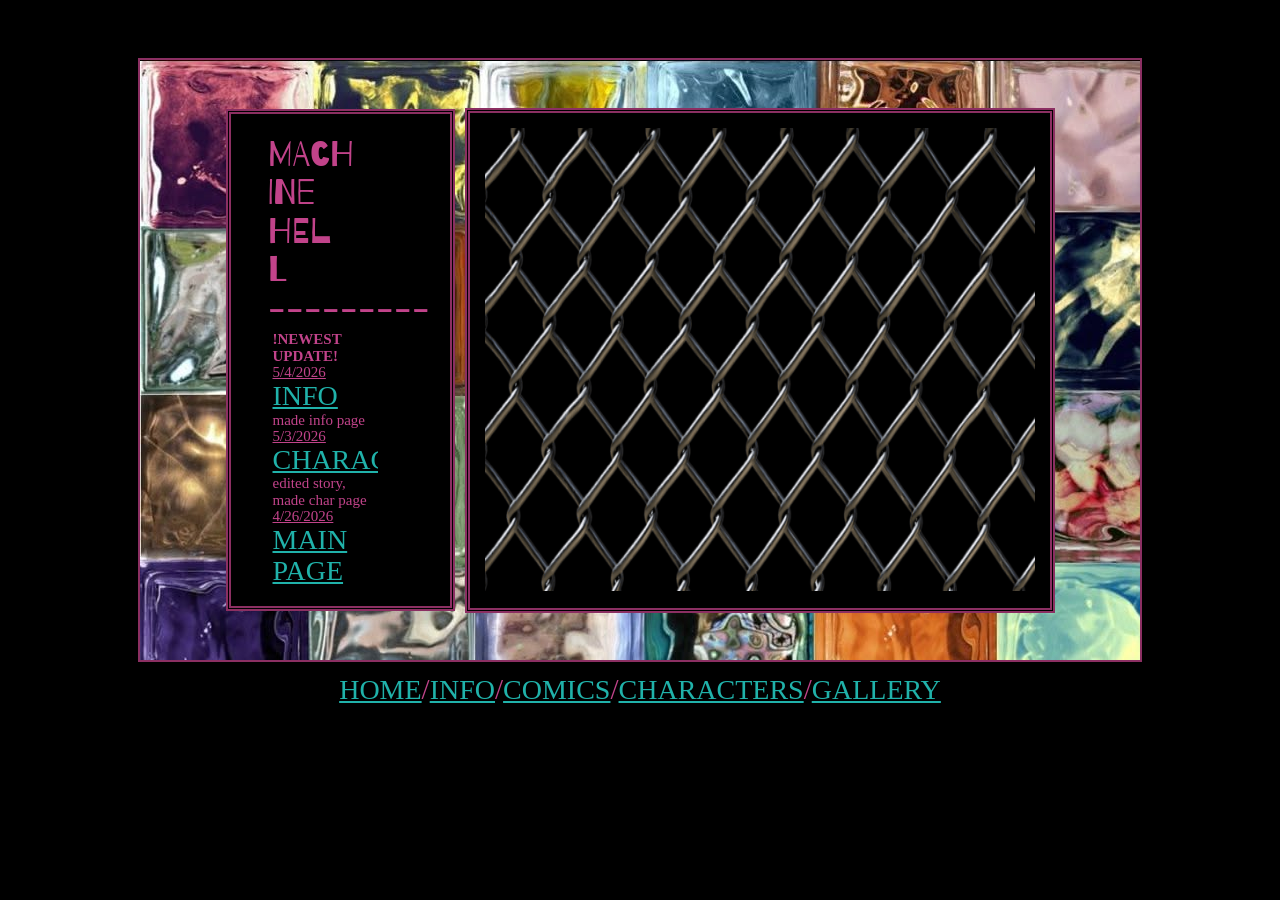
<file: docs/index.html>
<!DOCTYPE html>
<html lang="en">
<head>
    <meta charset="UTF-8">
    <meta name="viewport" content="width=device-width, initial-scale=1.0">
    <link rel="stylesheet" href="style.css">
    <title>MACHINEHELL</title>
    <link rel="icon" type="image/x-icon" href="/images/favicon.gif">

    <link rel="preconnect" href="https://fonts.googleapis.com">
<link rel="preconnect" href="https://fonts.gstatic.com" crossorigin>
<link href="https://fonts.googleapis.com/css2?family=Barriecito&display=swap" rel="stylesheet">
    
</head>
<body>
<br> <br>

<div class="container">
    <div class="item1">
        <div class="item2">
            MACH
            <br>
            INE
            <br>
            HEL
            <br>
            L
            <br>
            ---------
        <div class="news">
        <div class="item">
            <b> !NEWEST UPDATE! </b>
        </div>
        <u>5/4/2026</u>
        <a href="INFO.html">INFO</a>
        made info page
        <br>
        <u>5/3/2026</u>
        <a href="characters.html">CHARACTERS</a>
        edited story, made char page
        <br>
        <u>4/26/2026</u>
        <a href="index.html">MAIN PAGE</a>
        started making website
        </div>
        </div>
    </div>
    <div class="text">
        <center> 

<img src="./images/chainfence.png" style="height: 463px; width: 550px;">

</center>

</div>
</div>
</div>

<div class="nav">
    <a href="index.html">HOME</a>
    /
    <a href="info.html">INFO</a>
    /
    <a href="comics.html">COMICS</a>
    /
    <a href="characters.html">CHARACTERS</a>
    /
    <a href="gallery.html">GALLERY</a>
</div>

</body>
</html>
</file>
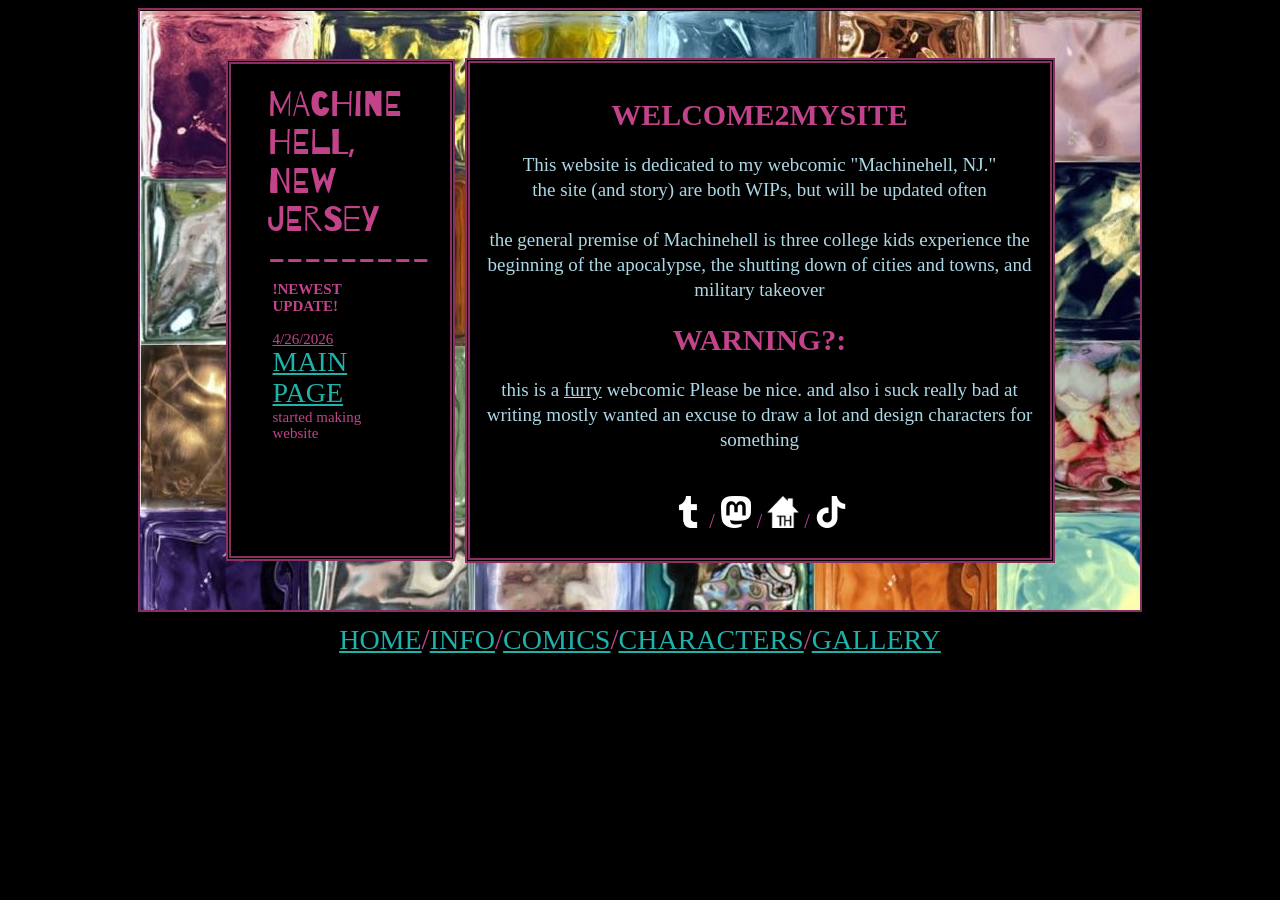
<file: website/index.html>
<!DOCTYPE html>
<html lang="en">
<head>
    <meta charset="UTF-8">
    <meta name="viewport" content="width=device-width, initial-scale=1.0">
    <link rel="stylesheet" href="style.css">
    <title>MACHINEHELL, NJ</title>
    <link rel="icon" type="image/x-icon" href="/images/favicon.gif">

    <link rel="preconnect" href="https://fonts.googleapis.com">
<link rel="preconnect" href="https://fonts.gstatic.com" crossorigin>
<link href="https://fonts.googleapis.com/css2?family=Barriecito&display=swap" rel="stylesheet">
    
</head>
<body>


<div class="container">
    <div class="item1">
        <div class="item2">
            MACHINE
            <br>
            HELL,
            <br>
            NEW
            <br>
            JERSEY
            
            <br>
            ---------
        <div class="news">
        <div class="item">
            <b> !NEWEST UPDATE! </b>
        </div>
        <br>
        <u>4/26/2026</u>
        <a href="index.html">MAIN PAGE</a>
        started making website
        </div>
        </div>
    </div>
    <div class="text">
        <center> 

    <H2>WELCOME2MYSITE</H2>
    <p style="color: lightblue; font-size: 19px;">This website is dedicated to my webcomic "Machinehell, NJ." 
        <br>
        the site (and story) are both WIPs, but will be updated often
        <br> <br>
        the general premise of Machinehell is three college kids experience the beginning of the apocalypse, the shutting down of cities and towns, 
        and military takeover </p>
        <H2> WARNING?:</H2>
        <p style="color: lightblue; font-size: 19px;">  this is a <u>furry</u> webcomic Please be nice. and also i suck really bad at writing
        mostly wanted an excuse to draw a lot and design characters for something</p>
        
        <br>

<a href="https://www.tumblr.com/ponyhatred"><img src="./images/tumblr.png" alt="TUMBLR" style="width:32px;height:32px;"></a>
    /
    <a href="https://pawb.fun/@ponyhatred"><img src="./images/mastodon.webp" alt="MASTODON" style="width:32px;height:32px;"></a>
    /
    <a href="https://toyhou.se/ponyhatred"><img src="./images/toyhouse.png" alt="TUMBLR" style="width:32px;height:32px;"></a>
    /
    <a href="https://www.tiktok.com/@ponyhatred"><img src="./images/tiktok.webp" alt="TIKTOK" style="width:32px;height:32px;"></a>

</center>

</div>
</div>
</div>

<div class="nav">
    <a href="index.html">HOME</a>
    /
    <a href="info.html">INFO</a>
    /
    <a href="comics.html">COMICS</a>
    /
    <a href="characters.html">CHARACTERS</a>
    /
    <a href="gallery.html">GALLERY</a>
</div>

</body>
</html>
</file>
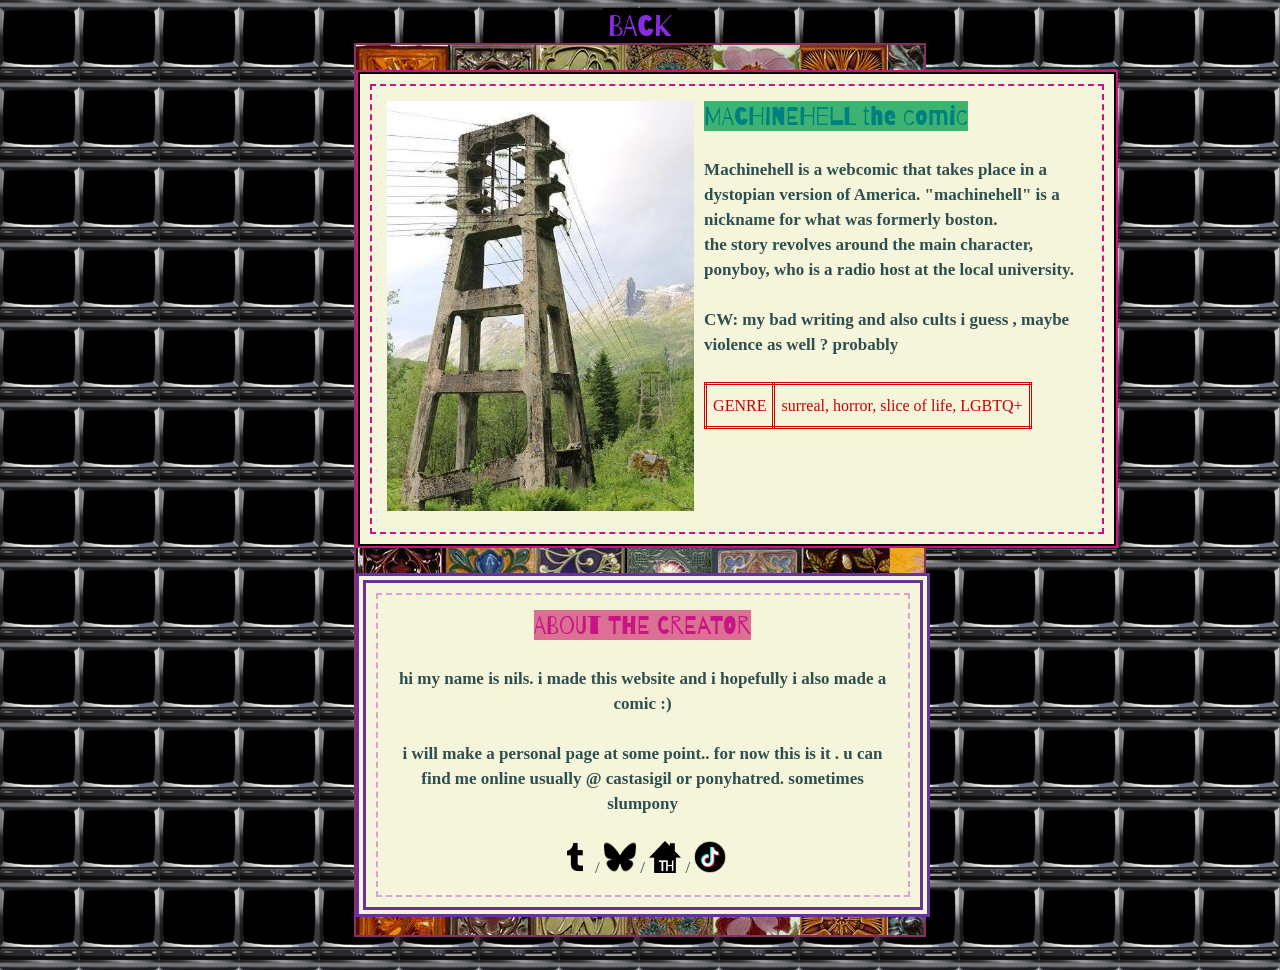
<file: docs/info.html>
<!DOCTYPE html>
<html lang="en">
<head>
    <meta charset="UTF-8">
    <meta name="viewport" content="width=device-width, initial-scale=1.0">
    <link rel="stylesheet" href="style3.css">

    <title>INFO</title>
    <link rel="icon" type="image/x-icon" href="/images/favicon.gif">

    <link rel="preconnect" href="https://fonts.googleapis.com">
<link rel="preconnect" href="https://fonts.gstatic.com" crossorigin>
<link href="https://fonts.googleapis.com/css2?family=Barriecito&display=swap" rel="stylesheet">

</head>
<body>

<center>

    <a href="index.html">
        <div id="back">
            BACK
        </div>
    </a>

<div class="container">
<br>

<div id="wrap2">
    <div id="wrap1">
        <div style="border: 2px dashed mediumvioletred; padding: 15px; display: flex; width: 700px;">
            <div id="img">
            <img src="./images/tuff.jpg" height="410">
            </div>
                <div id="maintext">
                    <mark> MACHINEHELL the comic </mark>
                    <br> <br>
                    <b> Machinehell is a webcomic that takes place in a dystopian version of America. "machinehell" is a nickname for what was formerly boston. <br>
                    the story revolves around the main character, ponyboy, who is a radio host at the local university.
                    <br> <br> CW: my bad writing and also cults i guess , maybe violence as well ? probably</b>
                        <br> <br>
                    <table class="tg">
                    <tr>
                        <th class="tg-elho">GENRE</th>
                        <th  class="tg-elho"> surreal, horror, slice of life, LGBTQ+ </th>
                    </tr>
                    </table>
                </div>
        </div>
    </div>
</div>

<div id="wrap4">
<br>
    <div id="wrap3">
        <div style="border: 2px dashed plum; padding: 15px; display: flex; width: 500px;">
            <br>
                <div id="maintext">
                <center>
                    <mark style="background-color: palevioletred; color: mediumvioletred;"> ABOUT THE CREATOR </mark>
                    <br> <br>
                    <b> hi my name is nils. i made this website and i hopefully i also made a comic :)  <br> <br>
                    i will make a personal page at some point.. for now this is it . u can find me online usually @ castasigil or ponyhatred. sometimes slumpony</b>

                    <br> <br>

    <a href="https://www.tumblr.com/castasigil"><img src="./images/tumblr.png" alt="TUMBLR" style="width:32px;height:32px;"></a>
    /
    <a href="https://bsky.app/profile/slumdog.town"><img src="./images/bsky.webp" alt="BLUESKY" style="width:32px;height:32px;"></a>
    /
    <a href="https://toyhou.se/ponyhatred"><img src="./images/toyhouse.png" alt="TUMBLR" style="width:32px;height:32px;"></a>
    /
    <a href="https://www.tiktok.com/@ponyhatred"><img src="./images/tiktok.webp" alt="TIKTOK" style="width:32px;height:32px;"></a>

                </div>
                </center>
                </div>
        </div>
    </div>
</div>
</div>
</div>

</div>
</center>
<br>
</body>
</html>
</file>
<file: docs/style.css>
body { 
    background-color: black;
    line-height: 125%;
  color: #c1438a;
  font-family: Georgia;
  font-size: 20px;
 }

.barriecito-regular {
  font-family: "Barriecito", system-ui;
  font-weight: 400;
  font-style: normal;
}

.container {
  display: flex; /* or inline-flex */
  justify-content: center;
  gap: 10px;
  width: 80%;
  max-width: 1000px;
  margin: 0 auto;
  height: 600px;
  align-items: flex-start;
  background-image: url("images/background.jpg");
  border: #8b2f62 solid 2px;
}

.item1 {
    display: flex;
    justify-content: right;
    padding: 15px;
    background-color: black;
  border: solid 5px;
  border-style: double;
  border-color: #8b2f62;
  align-self: center;
}

.item2 {
    font-family: 'Barriecito';
    font-size: 35px;
    line-height: 1.1;
    float: left;
    margin-left: 17px;
    display: inline-block;
    padding: 5px;
}

.text {
    padding-left: 20px;
    height: 465px;
    width: 550px;
    display: inline-block;
    justify-content: center;
    padding: 15px;
    border: solid 5px;
    border-style: double;
    border-color: #8b2f62;
    background-color: black;
    align-self: center;
    
}


.socials {
      font-family:Georgia;
      font-size:15px;
      padding: 5px;
      height: 250px;
      width:100px;
      overflow-x: hidden;
      overflow-y: auto; }

 .news {
      font-family:Georgia;
      font-size:15px;
      padding: 5px;
      height: 250px;
      width:100px;
      overflow-x: hidden;
      overflow-y: auto; }
      
.news::-webkit-scrollbar {
      display: none; }
      
.news {
   -ms-overflow-style: none; 
    scrollbar-width: none;   }


	 .nav {
      display: flex;
      justify-content: center;
      font-size: 29px;
      padding: 15px;
            }


 a{
  font-size: 28px;
	color:lightseagreen;
	text-decoration: underline;
}
 a:hover{
  font-size: 28px;
	color: mediumseagreen;
	text-decoration: underline;
}

a:visited{
   font-size: 28px;
   color: seagreen ;
   text-decoration: underline;
 }
</file>
<file: website/style.css>
body { 
    background-color: black;
    line-height: 125%;
  color: #c1438a;
  font-family: Georgia;
  font-size: 20px;
 }

.barriecito-regular {
  font-family: "Barriecito", system-ui;
  font-weight: 400;
  font-style: normal;
}

.container {
  display: flex; /* or inline-flex */
  justify-content: center;
  gap: 10px;
  width: 80%;
  max-width: 1000px;
  margin: 0 auto;
  height: 600px;
  align-items: flex-start;
  background-image: url("images/background.jpg");
  border: #8b2f62 solid 2px;
}

.item1 {
    display: flex;
    justify-content: right;
    padding: 15px;
    background-color: black;
  border: solid 5px;
  border-style: double;
  border-color: #8b2f62;
  align-self: center;
}

.item2 {
    font-family: 'Barriecito';
    font-size: 35px;
    line-height: 1.1;
    float: left;
    margin-left: 17px;
    display: inline-block;
    padding: 5px;
}

.text {
    padding-left: 20px;
    height: 465px;
    width: 550px;
    display: inline-block;
    justify-content: center;
    padding: 15px;
    border: solid 5px;
    border-style: double;
    border-color: #8b2f62;
    background-color: black;
    align-self: center;
    
}


.socials {
      font-family:Georgia;
      font-size:15px;
      padding: 5px;
      height: 250px;
      width:100px;
      overflow-x: hidden;
      overflow-y: auto; }

 .news {
      font-family:Georgia;
      font-size:15px;
      padding: 5px;
      height: 250px;
      width:100px;
      overflow-x: hidden;
      overflow-y: auto; }
      
.news::-webkit-scrollbar {
      display: none; }
      
.news {
   -ms-overflow-style: none; 
    scrollbar-width: none;   }


	 .nav {
      display: flex;
      justify-content: center;
      font-size: 29px;
      padding: 15px;
            }


 a{
  font-size: 28px;
	color:lightseagreen;
	text-decoration: underline;
}
 a:hover{
  font-size: 28px;
	color: mediumseagreen;
	text-decoration: underline;
}

a:visited{
   font-size: 28px;
   color: seagreen ;
   text-decoration: underline;
 }
</file>
<file: docs/style3.css>
body {
    background-image: url(./images/tvs.jpg);
    line-height: 125%;
    color: darkslategrey;
    font-family: Georgia;
    font-size: 20px;
}

.barriecito-regular {
    font-family: "Barriecito", system-ui;
    font-weight: 400;
    font-style: normal;
}

.container {

    width: 45%;
    max-width: 1200px;
    height: 890px;
    background-image: url("./images/tiles2.jpg");
    border: #8b2f62 solid 2px;
}

.tg          { border-collapse:collapse;border-spacing:0;}
.tg td       { border-color:black;overflow:hidden;padding:8px 6px;word-break:normal;}
.tg th       { border-color:black;font-weight:normal;overflow:hidden;padding:8px 6px;word-break:normal;}
.tg .tg-elho { border-color:#cb0000;border-style:double;color:#cb0000;font-family:Georgia, serif !important;font-size:16px; text-align:left;vertical-align:top}

#wrap1 {
border: 2px solid black;
padding: 10px;
display: inline-block;
background-color: beige;
}

#wrap2 {
border: 2px solid mediumvioletred;
display: inline-block;
}

#wrap3 {
border: 10px double rebeccapurple;
padding: 10px;
display: inline-block;
background-color: beige;
}

#wrap4 {
display: inline-block;
}

#maintext {
text-align: left;
font-size: 17px;
width: 625px;
padding-top: 3px;
}

#img {
    padding-right: 10px
}

mark {
    background-color: mediumseagreen;
    color: teal;
    font-family: barriecito;
    font-size: 25px;
}

#back {
background-color: black;
padding: 5px;
display: inline-block;
color: blueviolet;
font-size: 30px;
font-family: barriecito;
}
</file>
